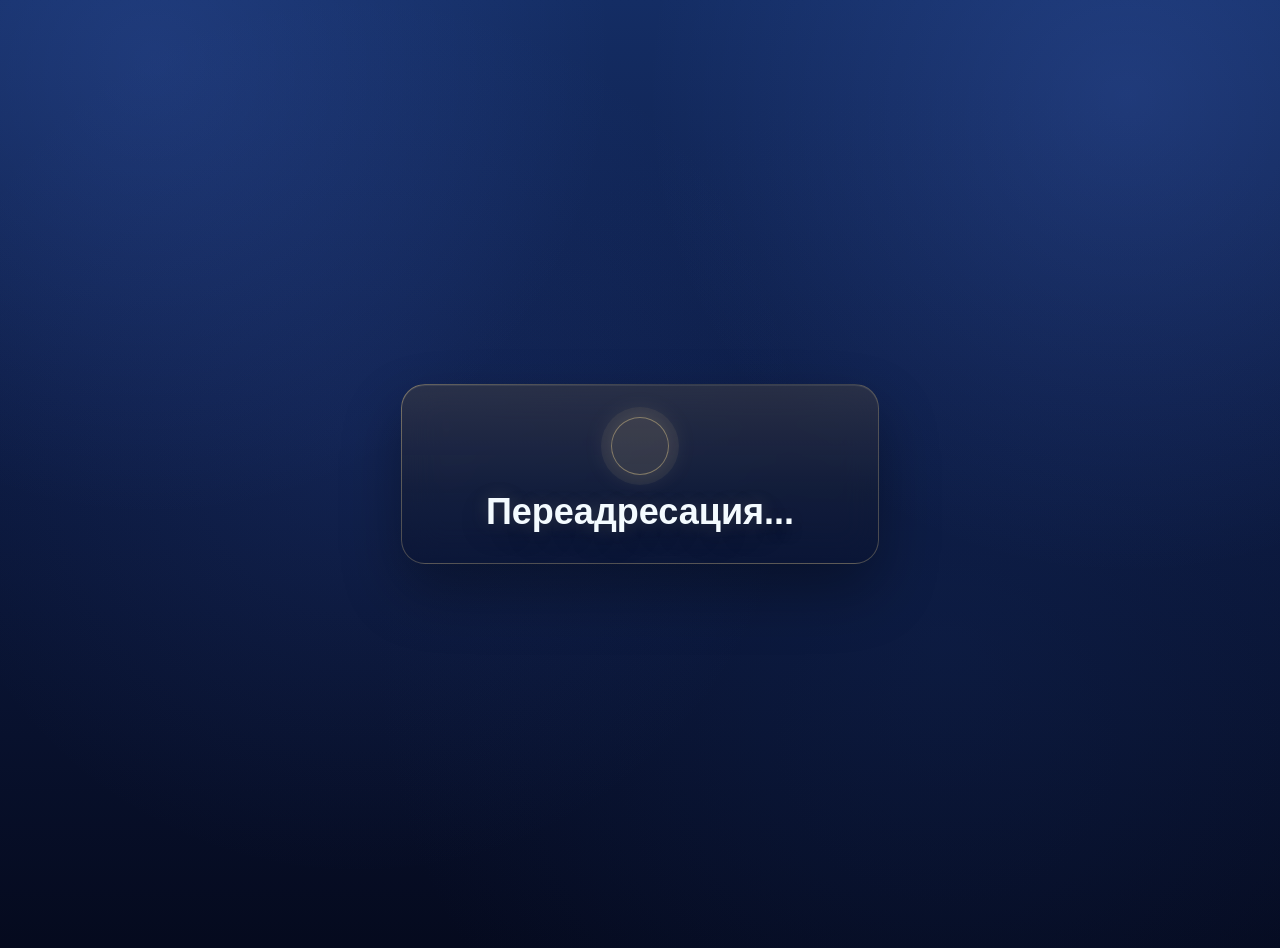
<file: callback.html>
<!DOCTYPE html>
<html lang="ru" data-theme="original">
<head>
  <meta charset="UTF-8">
  <meta name="viewport" content="width=device-width, initial-scale=1.0">
  <title>Переадресация...</title>
  <script>
    try {
      var savedTheme = localStorage.getItem("sg-theme-preference");
      document.documentElement.dataset.theme = savedTheme === "old" || savedTheme === "black" ? "old" : "original";
    } catch (error) {
      document.documentElement.dataset.theme = "original";
    }
  </script>
  <link rel="stylesheet" href="styles/theme-switcher.css">
  <style>
    html,
    body {
      min-height: 100%;
      margin: 0;
    }

    body {
      display: flex;
      align-items: center;
      justify-content: center;
      min-height: 100vh;
      padding: 24px;
      background: var(--page-bg);
      color: var(--hero-ink);
      font-family: Inter, "Segoe UI", Roboto, Helvetica, Arial, sans-serif;
      overflow: hidden;
    }

    .redirect-card {
      position: relative;
      width: min(100%, 420px);
      padding: 32px 28px;
      border: 1px solid var(--glass-border);
      border-radius: 24px;
      background:
        linear-gradient(180deg, rgba(var(--accent-rgb) / 0.12), rgba(var(--accent-rgb) / 0.03) 58%, transparent 100%),
        var(--glass-bg);
      box-shadow:
        0 28px 60px rgba(0, 0, 0, 0.32),
        inset 0 1px 0 rgba(255, 255, 255, 0.08);
      backdrop-filter: blur(18px);
      text-align: center;
    }

    .redirect-card::before {
      content: "";
      position: absolute;
      inset: -1px;
      border-radius: inherit;
      background: linear-gradient(135deg, rgba(var(--accent-rgb) / 0.28), transparent 42%, rgba(var(--accent-rgb) / 0.12));
      opacity: 0.9;
      pointer-events: none;
      mask: linear-gradient(#fff 0 0) content-box, linear-gradient(#fff 0 0);
      mask-composite: exclude;
      padding: 1px;
    }

    .redirect-indicator {
      width: 56px;
      height: 56px;
      margin: 0 auto 18px;
      border-radius: 999px;
      border: 1px solid rgba(var(--accent-rgb) / 0.4);
      background: rgba(var(--accent-rgb) / 0.12);
      box-shadow:
        0 0 0 10px rgba(var(--accent-rgb) / 0.06),
        0 0 28px rgba(var(--accent-rgb) / 0.18);
    }

    .redirect-title {
      margin: 0;
      font-size: clamp(28px, 4vw, 36px);
      font-weight: 900;
      line-height: 1.05;
      letter-spacing: 0;
      text-shadow:
        0 0 18px rgba(var(--accent-rgb) / 0.18),
        0 10px 30px rgba(0, 0, 0, 0.24);
    }
  </style>
</head>
<body>
  <main class="redirect-card" aria-live="polite">
    <div class="redirect-indicator" aria-hidden="true"></div>
    <h1 class="redirect-title">Переадресация...</h1>
  </main>

  <script>
    const AUTH_SERVER = "https://discord-auth-server-six.vercel.app";
    const AUTH_TOKEN_KEY = "sg-discord-token";
    const AUTH_USER_KEY = "sg-discord-user";
    const AUTH_STATE_KEY = "sg-discord-oauth-state";
    const AUTH_SITE = "sgtour4";

    const params = new URLSearchParams(window.location.search);
    const code = params.get("code");
    const state = params.get("state");
    const expectedState = sessionStorage.getItem(AUTH_STATE_KEY);

    function persistAuthPayload(payload) {
      if (!payload || !payload.token) {
        return;
      }

      localStorage.setItem(AUTH_TOKEN_KEY, payload.token);

      if (payload.user) {
        localStorage.setItem(AUTH_USER_KEY, JSON.stringify(payload.user));
      }
    }

    async function finishDiscordLogin() {
      if (!code) {
        throw new Error("Missing Discord code");
      }

      if (expectedState && state !== expectedState) {
        throw new Error("Invalid OAuth state");
      }

      const response = await fetch(`${AUTH_SERVER}/auth/discord`, {
        method: "POST",
        headers: { "Content-Type": "application/json" },
        credentials: "include",
        body: JSON.stringify({ code, site: AUTH_SITE })
      });

      const payload = await response.json().catch(() => ({}));

      if (!response.ok) {
        throw new Error(payload.error || "Auth request failed");
      }

      persistAuthPayload(payload);
      sessionStorage.removeItem(AUTH_STATE_KEY);
      window.location.href = "/sgtour4/index.html";
    }

    finishDiscordLogin().catch((error) => {
      console.error("Discord login failed", error);
      sessionStorage.removeItem(AUTH_STATE_KEY);
      alert("Ошибка входа через Discord. Попробуй ещё раз.");
    });
  </script>
</body>
</html>
</file>
<file: styles/theme-switcher.css>
html[data-theme="original"],
html[data-theme="dark"] {
  --accent: #f8db95;
  --accent-rgb: 248 219 149;
  --page-bg:
    radial-gradient(circle at 12% 6%, rgba(93 138 255 / 0.16), transparent 32%),
    radial-gradient(circle at 88% 10%, rgba(93 138 255 / 0.18), transparent 34%),
    radial-gradient(circle at 28% 46%, rgba(72 118 232 / 0.1), transparent 42%),
    radial-gradient(circle at 74% 68%, rgba(20 45 100 / 0.28), transparent 50%),
    linear-gradient(180deg, #142d64 0%, #0d1c45 42%, #050a1e 100%);
  --nav-bg: rgba(8, 16, 43, 0.72);
  --nav-border: rgba(248, 219, 149, 0.18);
  --nav-link-border: rgba(248, 219, 149, 0.16);
  --nav-link-bg: rgba(13, 28, 69, 0.72);
  --nav-link-color: #e8f7ff;
  --nav-link-hover-bg: rgba(20, 45, 100, 0.92);
  --nav-link-active-color: #ffffff;
  --glass-bg: rgba(8, 16, 43, 0.5);
  --glass-border: rgba(248, 219, 149, 0.18);
  --card-bg: linear-gradient(180deg, rgba(20, 45, 100, 0.84), rgba(5, 10, 30, 0.82));
  --card-border: rgba(248, 219, 149, 0.16);
  --panel-bg: rgba(12, 24, 61, 0.8);
  --panel-border: rgba(248, 219, 149, 0.16);
  --picker-bg: rgba(8, 18, 46, 0.9);
  --ink: #f4fbff;
  --hero-ink: #f4fbff;
  --muted: rgba(191, 219, 254, 0.74);
  --soft: rgba(191, 219, 254, 0.64);
  --community-ink: #dbeafe;
  --score-separator: #7dd3fc;
  --stat-bg: rgba(255, 255, 255, 0.08);
  --stat-border: rgba(248, 219, 149, 0.14);
  --pill-bg: rgba(13, 28, 69, 0.86);
  --discord-a: #738adb;
  --discord-b: #5865f2;
  --footer-color: rgba(191, 219, 254, 0.62);
  --scrollbar-track: rgba(8, 18, 46, 0.92);
  --scrollbar-thumb: rgba(248, 219, 149, 0.42);
  --toggle-bg: rgba(12, 24, 61, 0.78);
  --toggle-border: rgba(248, 219, 149, 0.22);
  --toggle-color: #f4fbff;
  --toggle-hover-bg: rgba(20, 45, 100, 0.92);
  --toggle-hover-border: rgba(248, 219, 149, 0.36);
  --tab-shell-bg: linear-gradient(180deg, rgba(10, 21, 52, 0.94), rgba(5, 10, 30, 0.88));
  --tab-card-bg: linear-gradient(180deg, rgba(20, 45, 100, 0.8), rgba(8, 18, 46, 0.94));
  --tab-card-active-bg: linear-gradient(180deg, rgba(30, 63, 136, 0.96), rgba(13, 28, 69, 0.98));
  --tab-kicker-color: #bfe9ff;
  --tab-state-color: #e1f6ff;
  --tab-note-color: rgba(219, 238, 255, 0.78);
  --submit-btn-bg: linear-gradient(180deg, rgba(255, 242, 192, 0.96), rgba(248, 219, 149, 0.84));
  --submit-btn-border: rgba(248 219 149 / 0.62);
  --submit-btn-color: #082032;
  --submit-btn-shadow:
    inset 0 1px 0 rgba(255, 255, 255, 0.72),
    0 10px 26px rgba(248, 219, 149, 0.18);
  --submit-btn-hover-bg: linear-gradient(180deg, rgba(255, 247, 216, 0.98), rgba(250, 208, 97, 0.92));
  --submit-btn-hover-border: rgba(248 219 149 / 0.82);
  --submit-btn-hover-shadow:
    inset 0 1px 0 rgba(255, 255, 255, 0.82),
    0 16px 36px rgba(248, 219, 149, 0.28);
  --submit-btn-disabled-bg: linear-gradient(180deg, rgba(50, 68, 117, 0.7), rgba(18, 28, 63, 0.82));
  --submit-btn-disabled-border: rgba(248 219 149 / 0.18);
  --submit-btn-disabled-color: rgba(219, 238, 255, 0.42);
  --modal-overlay-bg:
    radial-gradient(circle at top, rgba(248 219 149 / 0.14), transparent 34%),
    rgba(3, 8, 22, 0.84);
  --modal-panel-bg: linear-gradient(180deg, rgba(11, 23, 58, 0.98), rgba(4, 10, 30, 0.98));
  --modal-panel-border: rgba(248 219 149 / 0.18);
  --modal-panel-shadow:
    0 36px 100px rgba(1, 6, 20, 0.56),
    inset 0 1px 0 rgba(255, 255, 255, 0.12);
  --modal-action-bg: rgba(214, 231, 255, 0.08);
  --modal-action-border: rgba(125, 211, 252, 0.18);
  --modal-action-color: #f4fbff;
  --modal-action-hover-bg: rgba(214, 231, 255, 0.16);
  --modal-action-hover-border: rgba(248 219 149 / 0.32);
  --modal-pill-bg: rgba(214, 231, 255, 0.08);
  --modal-pill-border: rgba(125, 211, 252, 0.16);
  --modal-pill-color: rgba(219, 238, 255, 0.78);
  --modal-card-bg: linear-gradient(180deg, rgba(20, 45, 100, 0.58), rgba(8, 18, 46, 0.9));
  --modal-card-border: rgba(125, 211, 252, 0.18);
  --modal-card-shadow:
    inset 0 1px 0 rgba(255, 255, 255, 0.1),
    0 22px 54px rgba(2, 11, 33, 0.28);
  --modal-card-glow: radial-gradient(circle at top left, rgba(248 219 149 / 0.22), transparent 56%);
  --modal-map-card-bg:
    radial-gradient(circle at top, rgba(248 219 149 / 0.18), transparent 42%),
    linear-gradient(180deg, rgba(14, 31, 75, 0.92), rgba(5, 10, 30, 0.96));
  --modal-map-row-bg: rgba(214, 231, 255, 0.08);
  --modal-map-row-border: rgba(125, 211, 252, 0.16);
  --modal-avatar-bg: rgba(214, 231, 255, 0.12);
  --modal-avatar-border: rgba(125, 211, 252, 0.18);
  --modal-divider: rgba(125, 211, 252, 0.12);
  --modal-muted-text: rgba(219, 238, 255, 0.62);
  --modal-subtle-text: rgba(219, 238, 255, 0.78);
  --modal-empty-text: rgba(191, 219, 254, 0.52);
  --modal-win-border: rgba(134, 239, 172, 0.32);
  --modal-win-shadow:
    inset 0 1px 0 rgba(255, 255, 255, 0.1),
    0 24px 52px rgba(34, 197, 94, 0.14);
  --modal-loss-border: rgba(251, 146, 180, 0.24);
  --modal-map-score-win: #86efac;
  --modal-map-score-loss: #fda4af;
}

html[data-theme="old"],
html[data-theme="black"] {
  --accent: #38bdf8;
  --accent-rgb: 56 189 248;
  --page-bg:
    radial-gradient(circle at 16% 4%, rgba(56 189 248 / 0.18), transparent 34%),
    radial-gradient(circle at 84% 12%, rgba(14 165 233 / 0.16), transparent 32%),
    radial-gradient(circle at 50% 0%, rgba(15 23 42 / 0.2), transparent 48%),
    linear-gradient(180deg, #08111f 0%, #050913 42%, #020307 100%);
  --nav-bg: rgba(3, 7, 18, 0.68);
  --nav-border: rgba(255, 255, 255, 0.08);
  --nav-link-border: rgba(255, 255, 255, 0.08);
  --nav-link-bg: rgba(255, 255, 255, 0.04);
  --nav-link-color: #e8f7ff;
  --nav-link-hover-bg: rgba(15, 23, 42, 0.92);
  --nav-link-active-color: #ffffff;
  --glass-bg: rgba(8, 17, 31, 0.5);
  --glass-border: rgba(125, 211, 252, 0.18);
  --card-bg: linear-gradient(180deg, rgba(17, 24, 39, 0.82), rgba(4, 8, 16, 0.76));
  --card-border: rgba(125, 211, 252, 0.16);
  --panel-bg: rgba(15, 23, 42, 0.78);
  --panel-border: rgba(125, 211, 252, 0.16);
  --picker-bg: rgba(10, 18, 32, 0.9);
  --ink: #f4fbff;
  --hero-ink: #f4fbff;
  --muted: rgba(191, 219, 254, 0.74);
  --soft: rgba(191, 219, 254, 0.64);
  --community-ink: #dbeafe;
  --score-separator: #7dd3fc;
  --stat-bg: rgba(255, 255, 255, 0.05);
  --stat-border: rgba(125, 211, 252, 0.12);
  --pill-bg: rgba(15, 23, 42, 0.86);
  --discord-a: #4c6fff;
  --discord-b: #3156ff;
  --footer-color: rgba(191, 219, 254, 0.62);
  --scrollbar-track: rgba(10, 18, 32, 0.92);
  --scrollbar-thumb: rgba(56, 189, 248, 0.42);
  --toggle-bg: rgba(255, 255, 255, 0.04);
  --toggle-border: rgba(255, 255, 255, 0.12);
  --toggle-color: #f4fbff;
  --toggle-hover-bg: rgba(56, 189, 248, 0.12);
  --toggle-hover-border: rgba(56, 189, 248, 0.34);
  --tab-shell-bg: linear-gradient(180deg, rgba(12, 26, 42, 0.94), rgba(6, 14, 26, 0.88));
  --tab-card-bg: linear-gradient(180deg, rgba(24, 45, 70, 0.78), rgba(10, 21, 36, 0.94));
  --tab-card-active-bg: linear-gradient(180deg, rgba(20, 70, 108, 0.96), rgba(8, 28, 49, 0.98));
  --tab-kicker-color: #bfe9ff;
  --tab-state-color: #e1f6ff;
  --tab-note-color: rgba(219, 238, 255, 0.78);
  --submit-btn-bg: linear-gradient(180deg, rgba(213, 239, 255, 0.94), rgba(102, 188, 241, 0.82));
  --submit-btn-border: rgba(56 189 248 / 0.72);
  --submit-btn-color: #082032;
  --submit-btn-shadow:
    inset 0 1px 0 rgba(255, 255, 255, 0.78),
    0 12px 30px rgba(56, 189, 248, 0.18);
  --submit-btn-hover-bg: linear-gradient(180deg, rgba(233, 247, 255, 0.98), rgba(128, 206, 250, 0.88));
  --submit-btn-hover-border: rgba(125 211 252 / 0.92);
  --submit-btn-hover-shadow:
    inset 0 1px 0 rgba(255, 255, 255, 0.84),
    0 18px 38px rgba(56, 189, 248, 0.28);
  --submit-btn-disabled-bg: linear-gradient(180deg, rgba(31, 52, 73, 0.68), rgba(14, 26, 42, 0.78));
  --submit-btn-disabled-border: rgba(125 211 252 / 0.18);
  --submit-btn-disabled-color: rgba(219, 238, 255, 0.42);
  --live-hero-bg:
    radial-gradient(circle at top center, rgba(56 189 248 / 0.16), transparent 46%),
    linear-gradient(180deg, rgba(24, 65, 99, 0.28), transparent 82%);
  --modal-overlay-bg:
    radial-gradient(circle at top, rgba(56 189 248 / 0.18), transparent 34%),
    rgba(2, 6, 14, 0.84);
  --modal-panel-bg: linear-gradient(180deg, rgba(7, 16, 31, 0.98), rgba(3, 7, 18, 0.98));
  --modal-panel-border: rgba(125 211 252 / 0.16);
  --modal-panel-shadow:
    0 36px 100px rgba(0, 0, 0, 0.56),
    inset 0 1px 0 rgba(255, 255, 255, 0.08);
  --modal-action-bg: rgba(255, 255, 255, 0.04);
  --modal-action-border: rgba(255, 255, 255, 0.1);
  --modal-action-color: #e8f7ff;
  --modal-action-hover-bg: rgba(56, 189, 248, 0.12);
  --modal-action-hover-border: rgba(56 189 248 / 0.34);
  --modal-pill-bg: rgba(255, 255, 255, 0.05);
  --modal-pill-border: rgba(125, 211, 252, 0.14);
  --modal-pill-color: rgba(219, 238, 255, 0.76);
  --modal-card-bg: linear-gradient(180deg, rgba(24, 45, 70, 0.78), rgba(10, 21, 36, 0.94));
  --modal-card-border: rgba(125, 211, 252, 0.16);
  --modal-card-shadow:
    inset 0 1px 0 rgba(255, 255, 255, 0.08),
    0 20px 46px rgba(0, 0, 0, 0.22);
  --modal-card-glow: radial-gradient(circle at top left, rgba(56 189 248 / 0.2), transparent 56%);
  --modal-map-card-bg:
    radial-gradient(circle at top, rgba(56 189 248 / 0.18), transparent 42%),
    linear-gradient(180deg, rgba(14, 31, 47, 0.92), rgba(6, 14, 26, 0.96));
  --modal-map-row-bg: rgba(255, 255, 255, 0.04);
  --modal-map-row-border: rgba(125, 211, 252, 0.12);
  --modal-avatar-bg: rgba(255, 255, 255, 0.06);
  --modal-avatar-border: rgba(125, 211, 252, 0.16);
  --modal-divider: rgba(255, 255, 255, 0.08);
  --modal-muted-text: rgba(191, 219, 254, 0.6);
  --modal-subtle-text: rgba(219, 238, 255, 0.76);
  --modal-empty-text: rgba(191, 219, 254, 0.48);
  --modal-win-border: rgba(125, 211, 252, 0.28);
  --modal-win-shadow:
    inset 0 1px 0 rgba(255, 255, 255, 0.08),
    0 24px 52px rgba(56, 189, 248, 0.14);
  --modal-loss-border: rgba(248, 113, 113, 0.2);
  --modal-map-score-win: #7dd3fc;
  --modal-map-score-loss: #fda4af;
}

html {
  color-scheme: dark;
}

.theme-hero-header {
  position: relative;
  isolation: isolate;
  
}

.theme-hero-header::after {
  content: "";
  position: absolute;
  inset: auto 0 0 0;
  height: 112px;
  pointer-events: none;
}

.theme-accent-text {
  color: var(--accent) !important;
}

.theme-title-glow {
  text-shadow:
    0 0 12px rgba(var(--accent-rgb) / 0.52),
    0 0 28px rgba(var(--accent-rgb) / 0.34),
    0 0 54px rgba(var(--accent-rgb) / 0.18);
}

.live-hero-header {
  background: var(--live-hero-bg, linear-gradient(180deg, rgba(254, 202, 202, 0.4), transparent));
}

.theme-transitioning *,
.theme-transitioning *::before,
.theme-transitioning *::after {
  transition:
    background-color 320ms ease,
    color 320ms ease,
    border-color 320ms ease,
    box-shadow 320ms ease,
    text-shadow 320ms ease,
    background 380ms ease,
    filter 320ms ease,
    opacity 320ms ease !important;
}

.theme-toggle {
  position: relative;
  display: grid;
  grid-template-columns: repeat(2, minmax(0, 1fr));
  align-items: center;
  width: 172px;
  min-height: 42px;
  padding: 4px;
  border-radius: 999px;
  border: 1px solid var(--toggle-border);
  background: var(--toggle-bg);
  color: var(--toggle-color);
  backdrop-filter: blur(14px);
  box-shadow:
    0 6px 26px rgba(0, 0, 0, 0.12),
    inset 0 1px 0 rgba(255, 255, 255, 0.16);
  font-size: 9px;
  font-weight: 900;
  letter-spacing: 0.12em;
  line-height: 1;
  text-transform: uppercase;
  white-space: nowrap;
  cursor: pointer;
  user-select: none;
  -webkit-tap-highlight-color: transparent;
  appearance: none;
  flex: 0 0 auto;
  overflow: hidden;
  transition:
    transform 220ms ease,
    background 220ms ease,
    border-color 220ms ease,
    box-shadow 220ms ease;
}

.theme-toggle-dock {
  position: fixed;
  left: 16px;
  bottom: 16px;
  z-index: 1100;
  display: inline-flex;
  align-items: center;
  justify-content: center;
  padding: 8px;
  border-radius: 24px;
  border: 1px solid rgba(255, 255, 255, 0.1);
  background: rgba(4, 10, 30, 0.44);
  backdrop-filter: blur(18px);
  box-shadow:
    0 16px 36px rgba(0, 0, 0, 0.24),
    inset 0 1px 0 rgba(255, 255, 255, 0.08);
}

.theme-toggle::before {
  content: "";
  position: absolute;
  top: 4px;
  left: 4px;
  width: calc(50% - 4px);
  height: calc(100% - 8px);
  border-radius: 999px;
  background:
    linear-gradient(135deg, rgba(var(--accent-rgb) / 0.28), rgba(var(--accent-rgb) / 0.16));
  border: 1px solid rgba(var(--accent-rgb) / 0.26);
  box-shadow:
    0 4px 18px rgba(var(--accent-rgb) / 0.16),
    inset 0 1px 0 rgba(255, 255, 255, 0.18);
  transition:
    transform 260ms ease,
    background 220ms ease,
    border-color 220ms ease,
    box-shadow 220ms ease;
}

.theme-toggle[data-current-theme="old"]::before,
.theme-toggle[data-current-theme="black"]::before {
  transform: translateX(calc(100% + 2px));
}

.theme-toggle:hover {
  transform: translateY(-1px);
  background: var(--toggle-hover-bg);
  border-color: var(--toggle-hover-border);
  box-shadow:
    0 10px 30px rgba(var(--accent-rgb) / 0.18),
    inset 0 1px 0 rgba(255, 255, 255, 0.2);
}

.theme-toggle:focus-visible {
  outline: none;
  box-shadow:
    0 0 0 2px rgba(var(--accent-rgb) / 0.38),
    0 12px 28px rgba(var(--accent-rgb) / 0.18);
}

.theme-toggle-option {
  display: inline-flex;
  align-items: center;
  justify-content: center;
  min-height: 34px;
  padding: 0 10px;
  position: relative;
  z-index: 1;
  color: rgba(255, 255, 255, 0.56);
  transition: color 220ms ease, text-shadow 220ms ease;
}

.theme-toggle[data-current-theme="original"] [data-theme-option="original"],
.theme-toggle[data-current-theme="old"] [data-theme-option="old"],
.theme-toggle[data-current-theme="black"] [data-theme-option="old"] {
  color: #ffffff;
  text-shadow: 0 0 14px rgba(var(--accent-rgb) / 0.34);
}

.theme-toggle[data-current-theme="original"] [data-theme-option="old"],
.theme-toggle[data-current-theme="old"] [data-theme-option="original"],
.theme-toggle[data-current-theme="black"] [data-theme-option="original"] {
  color: rgba(255, 255, 255, 0.56);
}

.brand-link {
  display: inline-flex;
  align-items: center;
  gap: 14px;
  text-decoration: none;
  color: var(--nav-link-color, var(--hero-ink));
  min-width: 0;
}

.brand-mark {
  display: inline-flex;
  align-items: center;
  justify-content: center;
  width: 50px;
  height: 50px;
  padding: 8px;
  border-radius: 18px;
  border: 1px solid rgba(var(--accent-rgb) / 0.26);
  background:
    linear-gradient(180deg, rgba(var(--accent-rgb) / 0.18), rgba(var(--accent-rgb) / 0.04)),
    rgba(255, 255, 255, 0.04);
  box-shadow:
    0 14px 32px rgba(0, 0, 0, 0.24),
    inset 0 1px 0 rgba(255, 255, 255, 0.18);
  flex: 0 0 auto;
}

.brand-mark img {
  width: 100%;
  height: 100%;
  object-fit: contain;
}

.brand-copy {
  display: flex;
  flex-direction: column;
  min-width: 0;
  line-height: 1.05;
}

.brand-kicker {
  color: var(--accent);
  font-size: 10px;
  font-weight: 900;
  letter-spacing: 0.24em;
  text-transform: uppercase;
}

.brand-title {
  color: var(--hero-ink, #ffffff);
  font-size: 18px;
  font-weight: 900;
  letter-spacing: 0.02em;
  white-space: nowrap;
}

@media (max-width: 640px) {
  .theme-toggle-dock {
    left: 12px;
    bottom: 12px;
    padding: 7px;
  }

  .theme-toggle {
    width: 150px;
    min-height: 40px;
    font-size: 8px;
    letter-spacing: 0.09em;
  }

  .brand-link {
    gap: 10px;
  }

  .brand-mark {
    width: 44px;
    height: 44px;
    padding: 7px;
    border-radius: 16px;
  }

  .brand-kicker {
    font-size: 9px;
    letter-spacing: 0.18em;
  }

  .brand-title {
    font-size: 15px;
  }
}
</file>
